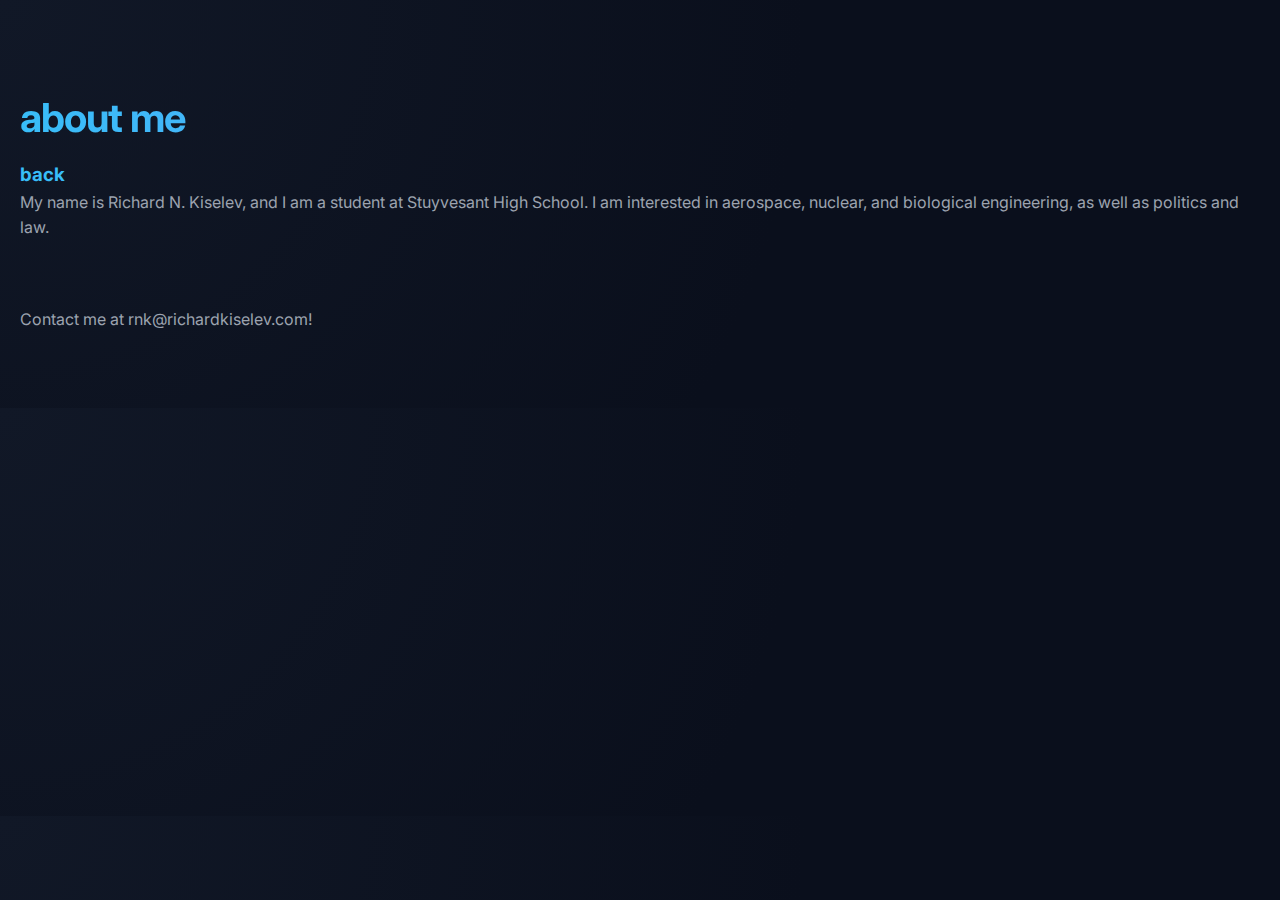
<file: aboutme.html>
<!DOCTYPE html>
<html>

<head>
  <meta charset="utf-8">
  <meta name="viewport" content="width=device-width">
  <title>RNK</title>
  <link href="style.css" rel="stylesheet" type="text/css" />
  <style>
/* ===== RNK Global Style ===== */

@import url('https://fonts.googleapis.com/css2?family=Inter:wght@300;400;600;700&display=swap');

:root {
  --bg: #0a0f1c;
  --card: #111827;
  --accent: #38bdf8;
  --accent-soft: rgba(56, 189, 248, 0.15);
  --text: #e5e7eb;
  --muted: #9ca3af;
}

* {
  box-sizing: border-box;
  margin: 0;
  padding: 0;
}

body {
  font-family: 'Inter', sans-serif;
  background: radial-gradient(circle at top left, #111827, #0a0f1c 60%);
  color: var(--text);
  line-height: 1.6;
  padding: 60px 20px;
  overflow-x: hidden;
  animation: fadeIn 0.8s ease-out;
}

/* Smooth fade-in */
@keyframes fadeIn {
  from { opacity: 0; transform: translateY(10px); }
  to { opacity: 1; transform: translateY(0); }
}

/* Container */
.container {
  max-width: 900px;
  margin: 0 auto;
}

/* Headings */
h1 {
  font-size: 2.5rem;
  font-weight: 700;
  margin-bottom: 10px;
  letter-spacing: -1px;
  background: linear-gradient(90deg, #38bdf8, #818cf8);
  -webkit-background-clip: text;
  -webkit-text-fill-color: transparent;
}

h2 {
  font-size: 1.5rem;
  margin: 40px 0 15px 0;
  font-weight: 600;
  color: var(--accent);
}

p {
  margin-bottom: 15px;
  color: var(--muted);
  font-size: 1rem;
}

/* Cards */
.card {
  background: var(--card);
  padding: 25px;
  border-radius: 14px;
  margin-bottom: 30px;
  backdrop-filter: blur(8px);
  border: 1px solid rgba(255,255,255,0.05);
  transition: transform 0.3s ease, box-shadow 0.3s ease, border 0.3s ease;
}

.card:hover {
  transform: translateY(-5px);
  box-shadow: 0 20px 40px rgba(0,0,0,0.4);
  border: 1px solid var(--accent-soft);
}

/* Links */
a {
  color: var(--accent);
  text-decoration: none;
  position: relative; /* fixes the full-width line bug */
  transition: color 0.3s ease;
  display: inline-block; /* ensures the underline matches the text width */
}

a::after {
  content: '';
  position: absolute;
  left: 0;
  bottom: 0; /* directly under text */
  width: 0%;
  height: 2px;
  background: var(--accent);
  border-radius: 1px; /* smooth edges */
  transition: width 0.35s cubic-bezier(0.25, 1, 0.5, 1); /* smooth, springy animation */
}

a:hover::after {
  width: 100%; /* grows only under the text */
}

a:hover {
  color: #38bdf8cc; /* subtle glow effect on hover */
}

/* Buttons */
.button {
  display: inline-block;
  padding: 10px 18px;
  border-radius: 8px;
  background: linear-gradient(135deg, #38bdf8, #818cf8);
  color: white;
  font-weight: 600;
  font-size: 0.9rem;
  transition: transform 0.2s ease, box-shadow 0.2s ease;
}

.button:hover {
  transform: scale(1.05);
  box-shadow: 0 10px 25px rgba(56,189,248,0.4);
}

/* Lists */
ul {
  padding-left: 20px;
  color: var(--muted);
}

/* Subtle glowing divider */
hr {
  border: none;
  height: 1px;
  background: linear-gradient(to right, transparent, var(--accent), transparent);
  margin: 40px 0;
}

/* Footer */
footer {
  margin-top: 60px;
  font-size: 0.85rem;
  color: var(--muted);
  text-align: center;
  opacity: 0.6;
}

/* Smooth scrolling */
html {
  scroll-behavior: smooth;
}
</style>
</head>

<body>
  <br>
  <h1>about me</h1>
  <a href="index.html"><h3>back</h3></a>

  <p>
    My name is Richard N. Kiselev, and I am a student at Stuyvesant High School. I am interested in aerospace, nuclear, and biological engineering, as well as politics and law. 
  </p>
  <br></br>
  <p>Contact me at rnk@richardkiselev.com!</p>
</body>

</html>
</file>
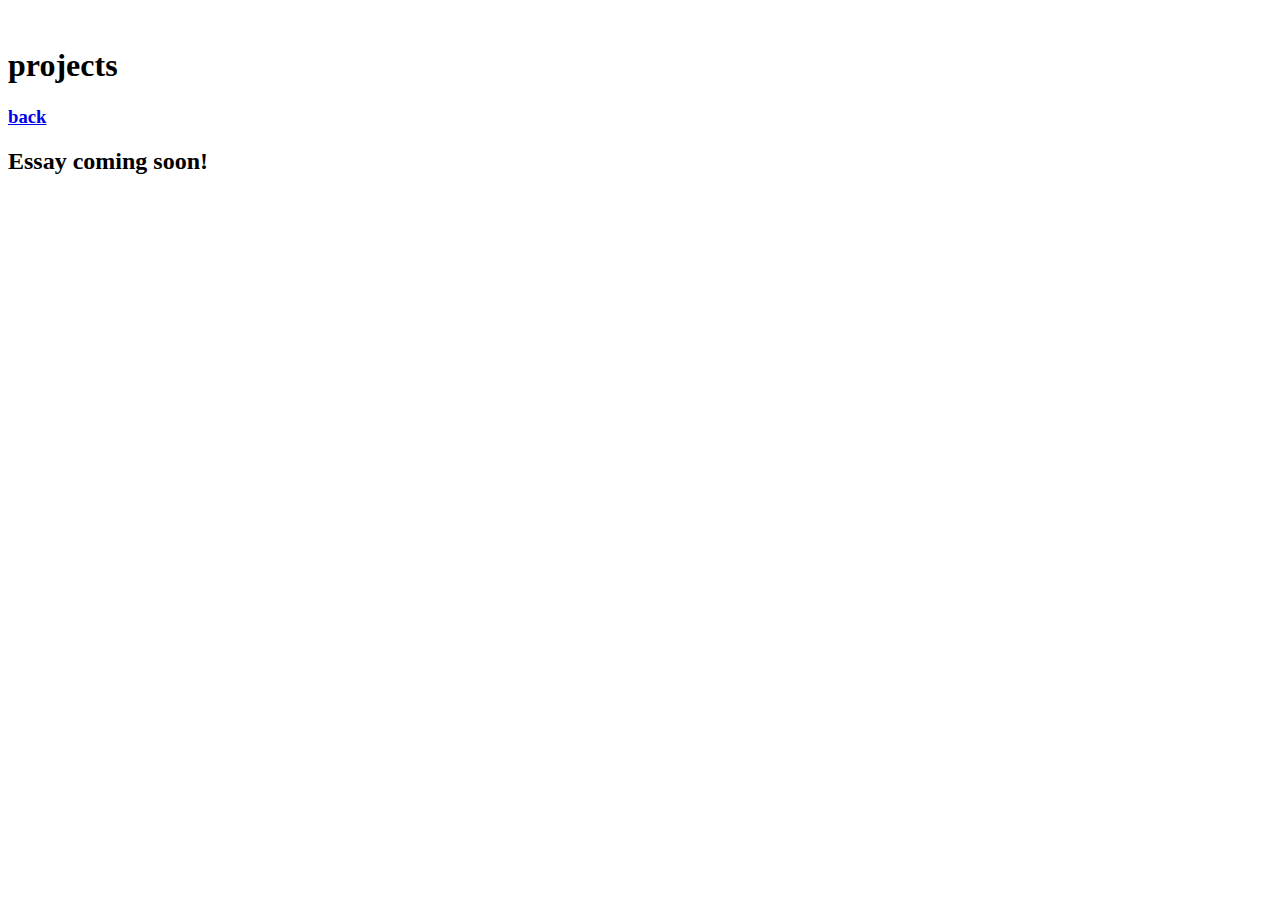
<file: liftman.html>
<!DOCTYPE html>
<html>
  
<head>
  <meta charset="utf-8">
  <meta name="viewport" content="width=device-width">
  <title>Floweytale</title>
  <link href="style.css" rel="stylesheet" type="text/css" />
  <style>
    .bold {
      font-weight: bold;
    }

    .italics {
      font-style: italic;
    }
  </style>
</head>

<body>
  <br>
  <h1>projects</h1>
  <a href="index.html"><h3>back</h3></a>

<h2>Essay coming soon!</h2>
  
</body>

</html>
</file>
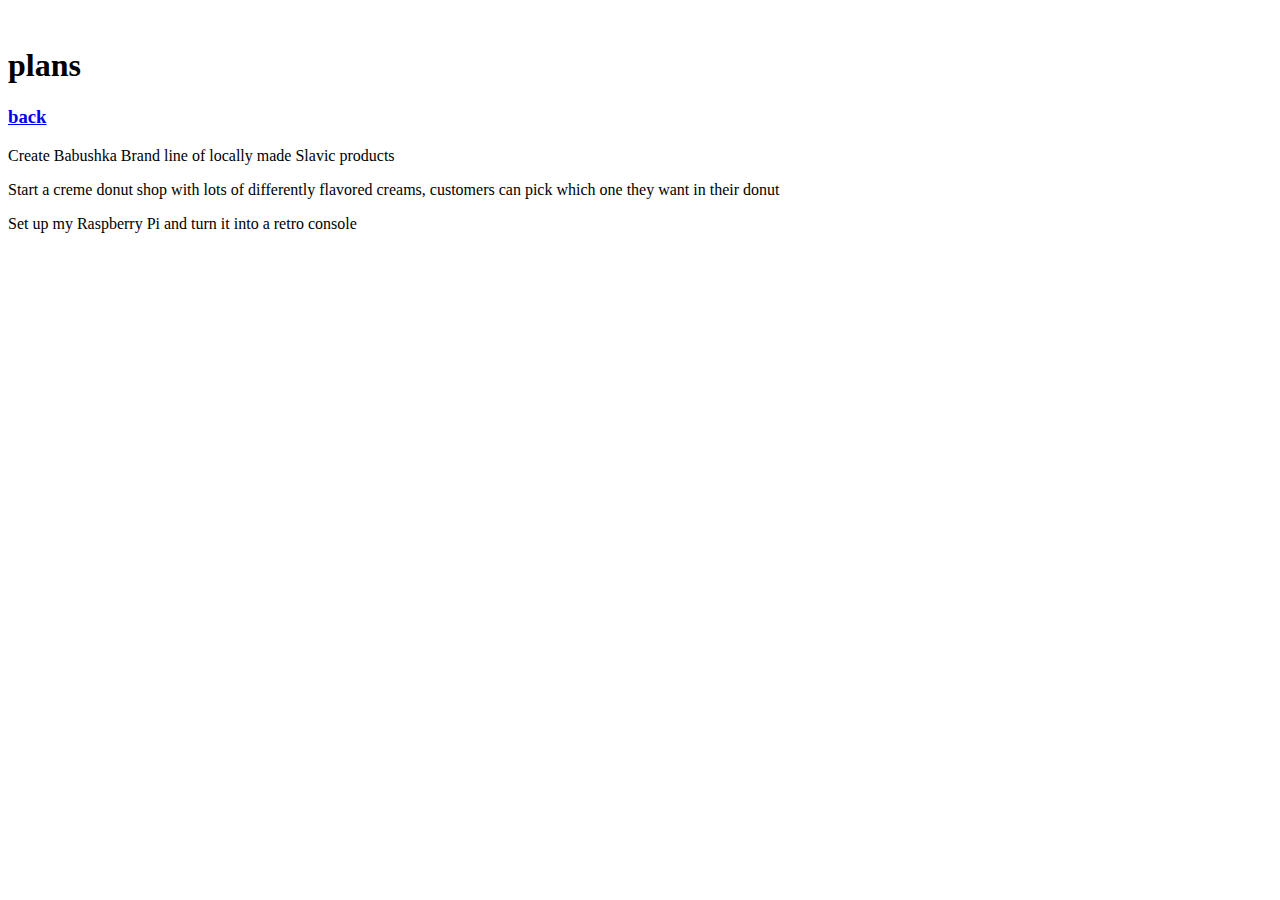
<file: plans.html>
<!DOCTYPE html>
<html>

<head>
  <meta charset="utf-8">
  <meta name="viewport" content="width=device-width">
  <title>replit</title>
  <link href="style.css" rel="stylesheet" type="text/css" />
  <style>
    .bold {
      font-weight: bold;
    }

    .italics {
      font-style: italic;
    }
  </style>
</head>

<body>
  <br>
  <h1>plans</h1>
  <a href="index.html"><h3>back</h3></a>

<p>Create Babushka Brand line of locally made Slavic products</p>
<p>Start a creme donut shop with lots of differently flavored creams, customers can pick which one they want in their donut</p>
<p>Set up my Raspberry Pi and turn it into a retro console</p>
</body>

</html>
</file>
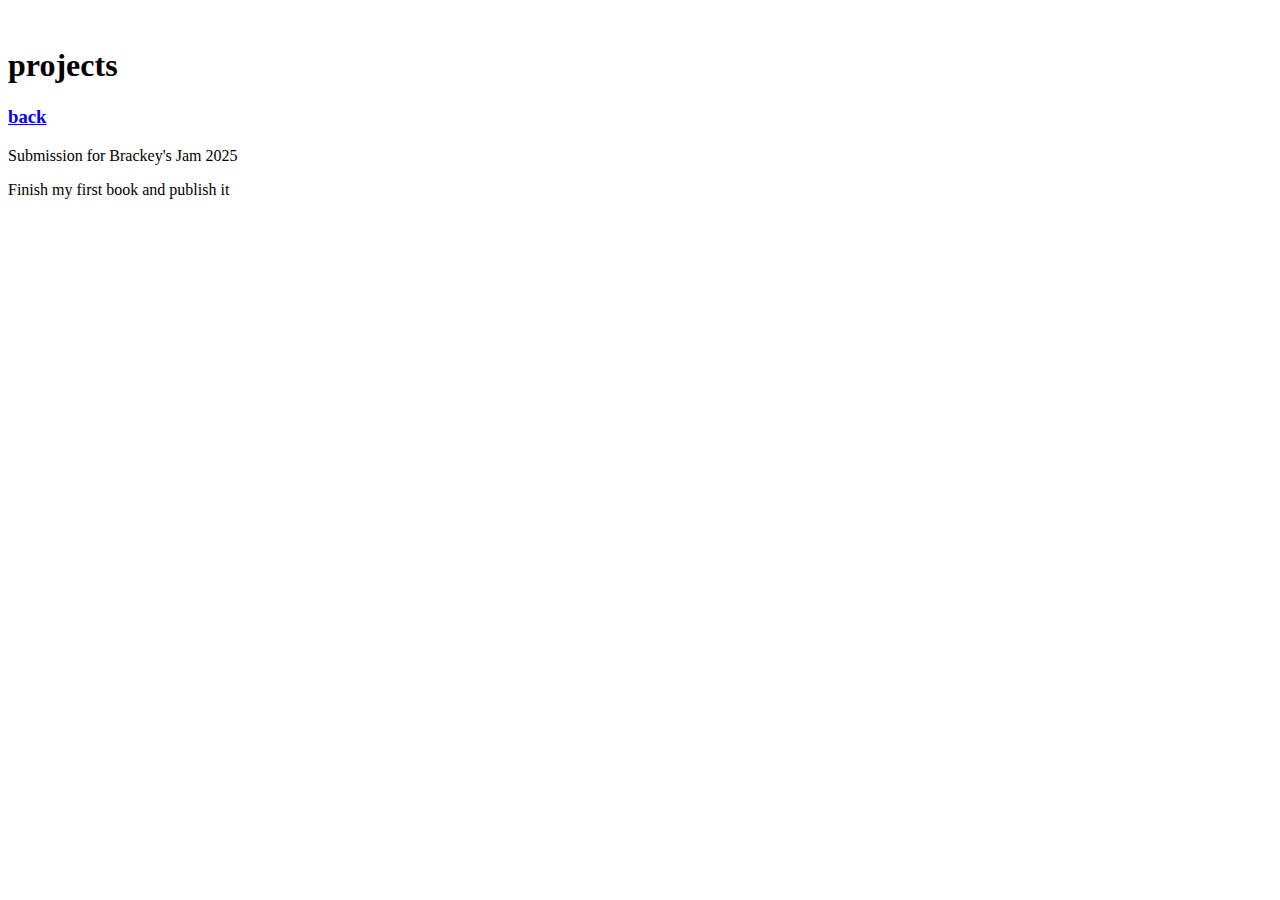
<file: projects.html>
<!DOCTYPE html>
<html>

<head>
  <meta charset="utf-8">
  <meta name="viewport" content="width=device-width">
  <title>replit</title>
  <link href="style.css" rel="stylesheet" type="text/css" />
  <style>
    .bold {
      font-weight: bold;
    }

    .italics {
      font-style: italic;
    }
  </style>
</head>

<body>
  <br>
  <h1>projects</h1>
  <a href="index.html"><h3>back</h3></a>

<p>Submission for Brackey's Jam 2025</p>
<p>Finish my first book and publish it</p>
  
</body>

</html>
</file>
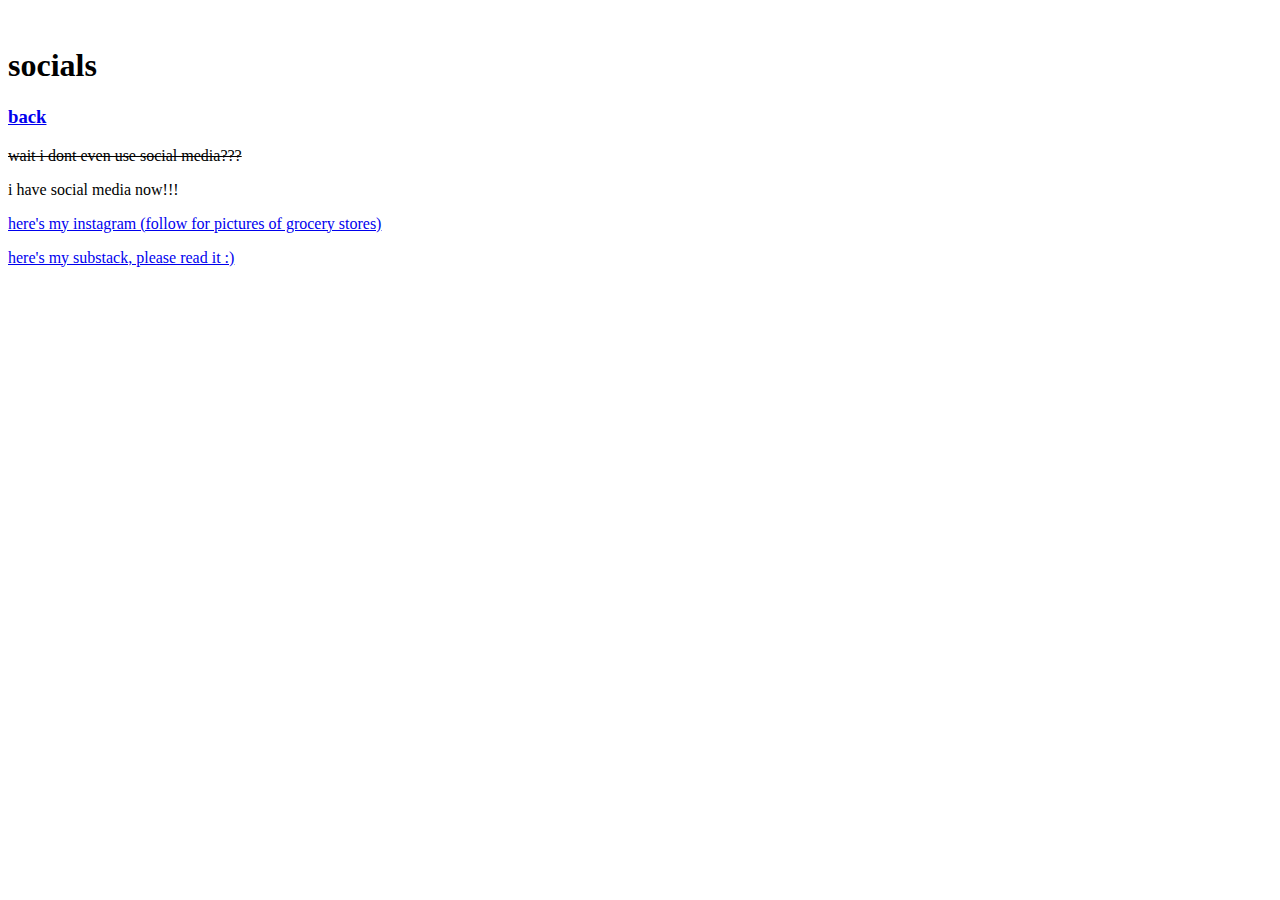
<file: socials.html>
<!DOCTYPE html>
<html>

<head>
  <meta charset="utf-8">
  <meta name="viewport" content="width=device-width">
  <title>Floweytale</title>
  <link href="style.css" rel="stylesheet" type="text/css" />
  <style>
    .bold {
      font-weight: bold;
    }

    .italics {
      font-style: italic;
    }
  </style>
</head>

<body>
  <br>
  <h1>socials</h1>
  <a href="index.html"><h3>back</h3></a>

<s>wait i dont even use social media???</s>
<p>i have social media now!!!</p>

<a href="https://instagram.com/richardnkiselev"><p>here's my instagram (follow for pictures of grocery stores)</p></a>

<a href="https://richardkiselev.substack.com"><p>here's my substack, please read it :)</p></a>

</body>

</html>
</file>
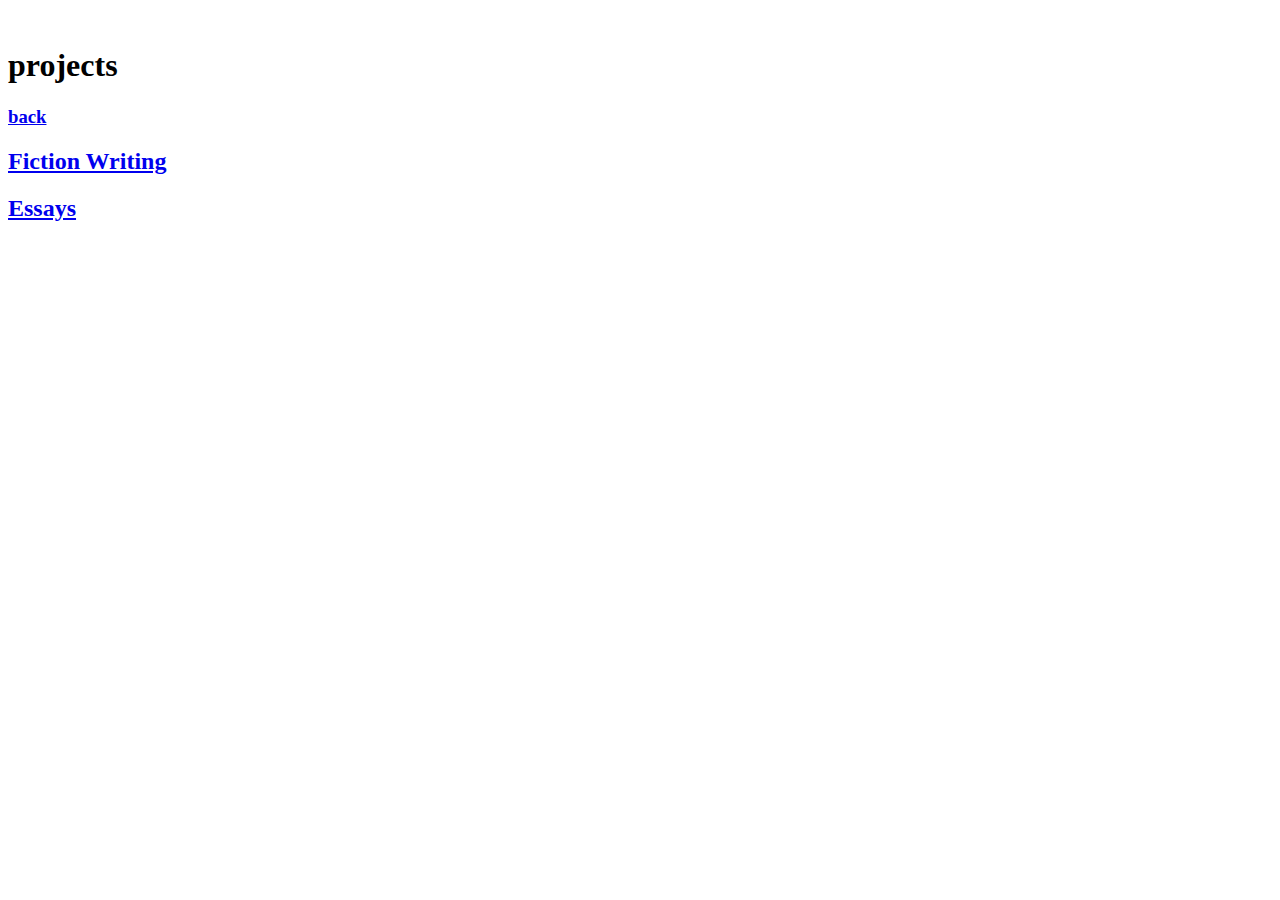
<file: writing.html>
<!DOCTYPE html>
<html>
  
<head>
  <meta charset="utf-8">
  <meta name="viewport" content="width=device-width">
  <title>Floweytale</title>
  <link href="style.css" rel="stylesheet" type="text/css" />
  <style>
    .bold {
      font-weight: bold;
    }

    .italics {
      font-style: italic;
    }
  </style>
</head>

<body>
  <br>
  <h1>projects</h1>
  <a href="index.html"><h3>back</h3></a>

<a href="fiction.html"><h2>Fiction Writing</h2></a>
<a href="essays.html"><h2>Essays</h2></a>
  
</body>

</html>
</file>
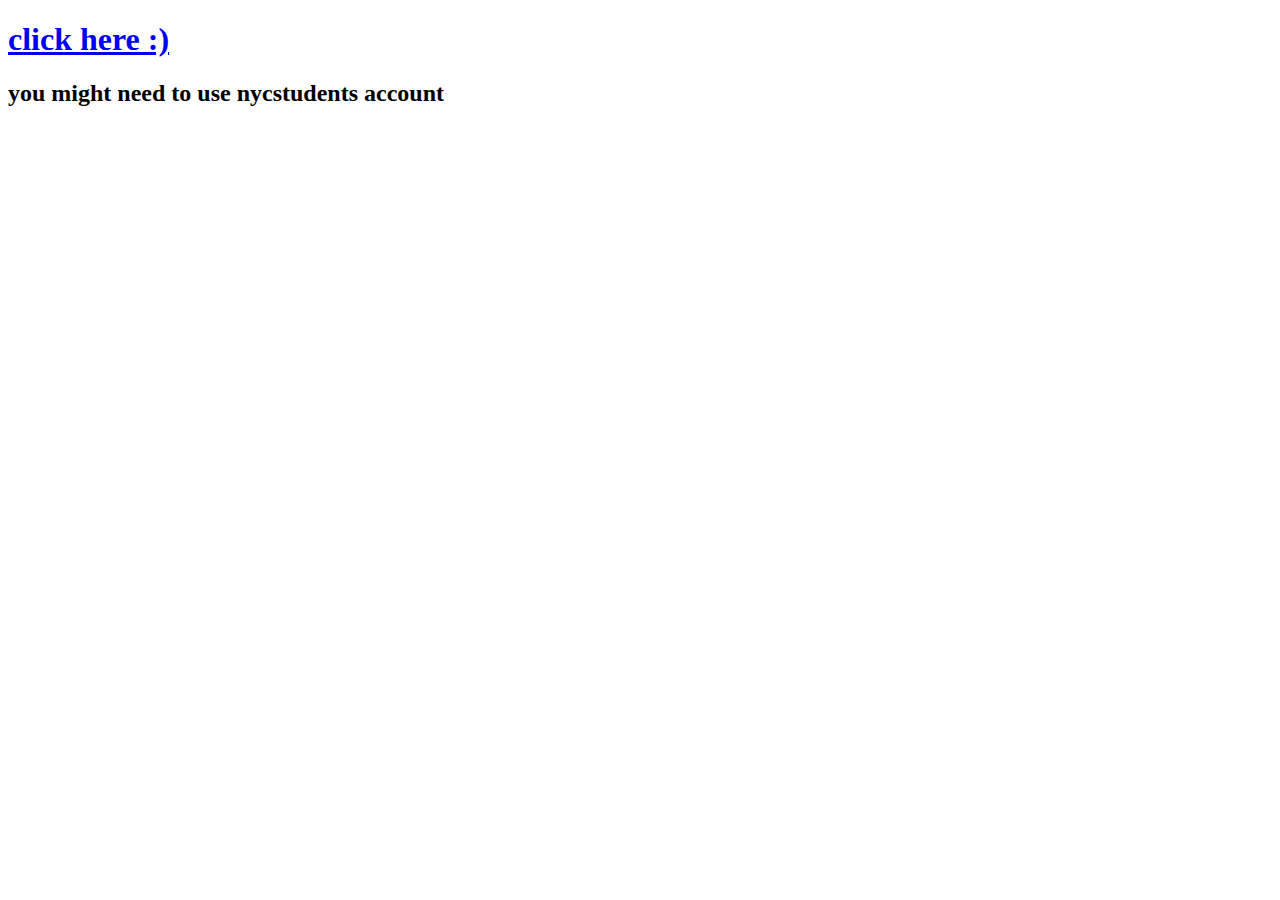
<file: oreo/oreo.html>
<!DOCTYPE html>
<html lang="en">
<head>
  <meta charset="UTF-8">
  <meta name="viewport" content="width=device-width, initial-scale=1.0">
  <title>oreo</title>
</head>
<body>
<a href="https://docs.google.com/spreadsheets/d/1oAinuCAJOXr7Mlq_ZksRB9ZS8mV9EaYe1yGbBfLLuqw/edit?usp=sharing"><h1>click here :)</h1></a>
<h2>you might need to use nycstudents account</h2>
</body>
</html>
</file>
<file: style.css>
.bold {
  font-weight: bold;
}

.italics {
  font-style: italic
}
</file>
